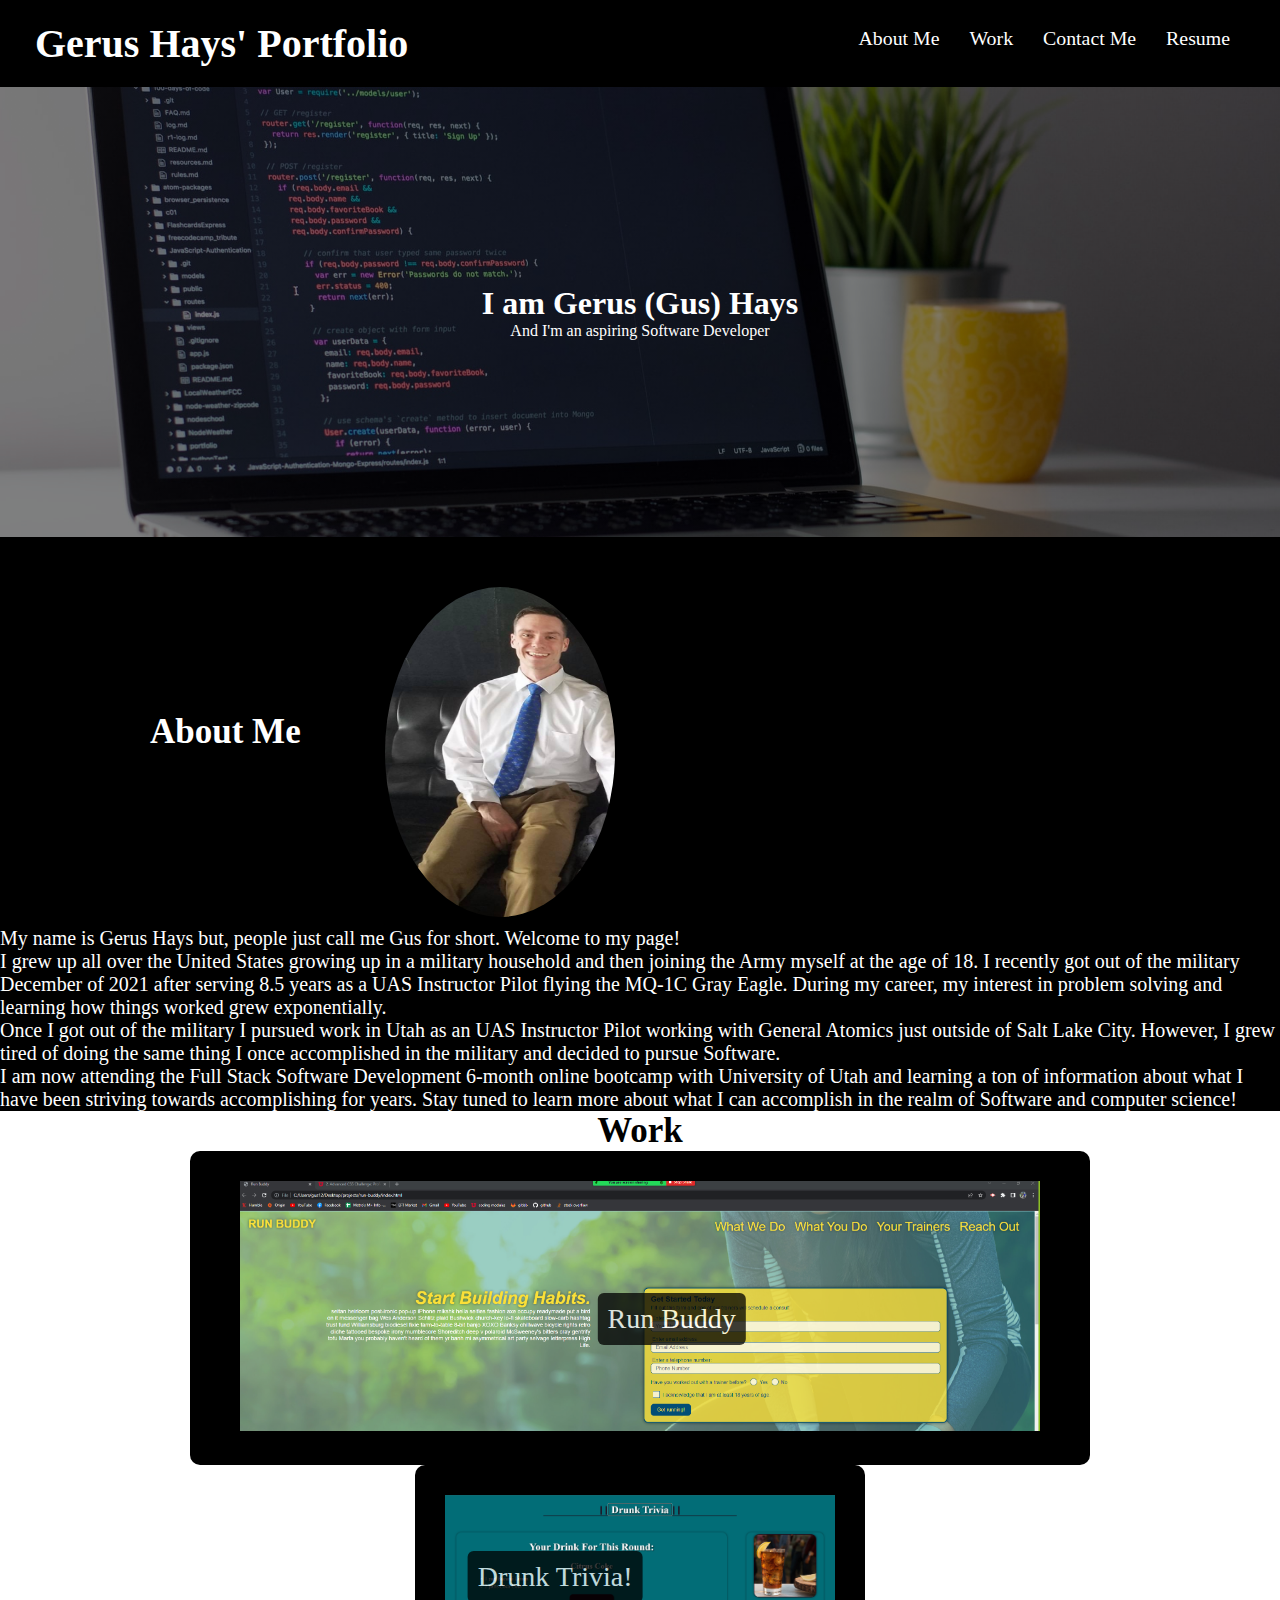
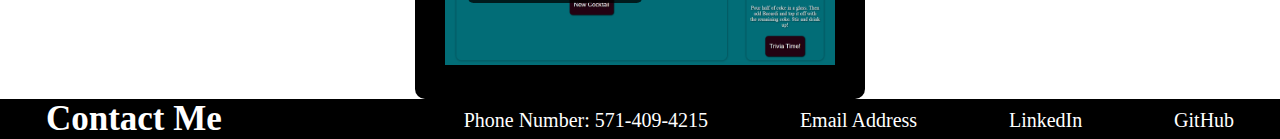
<file: index.html>
<!DOCTYPE html>
<html lang="en">
    <head>
        <link rel="stylesheet" href="./assets/Style.css">
        <meta charset="UTF-8">
        <meta name="viewport" content="width=device-width, initial scale=1.0" />
        <title>Gerus Hays&#146 Portfolio</title>
    </head>
<!-- if html isnt labeled index it wont appear online... -->
    <body>
        
        <header>
            <h1>Gerus Hays' Portfolio</h1>
            <nav>
                <ul>
                    <li>
                        <a href="#About-Me">About Me</a>
                    </li>
                    <li>
                        <a href="#Work">Work</a>
                    </li>
                    <li>
                        <a href="#Contact-Me">Contact Me</a>
                    </li>
                    <li>
                        <a href="https://docs.google.com/document/d/16J_fK7yiL2ucT7MtPNHUC2VDftuCFAXFS6dZSvaxVqY/edit?usp=sharing" target="_blank">Resume</a>
                    </li>
                </ul>
            </nav>
        </header>

        <div class="hero-image">
            <div class="hero-text">
              <h1>I am Gerus <seo>(Gus)</seo> Hays</h1>
              <p>And I'm an aspiring Software Developer</p>
          </div>
        </div>

        <section id="About-Me" class="About">
            <div class="me">
            <h2>About Me</h2>
            </div>
            <div class="pic-of-me">
            <img src="./assets/images/Me.jpg">
            </div>
            <div class="bio">
            <p>My name is Gerus Hays but, people just call me Gus for short. Welcome to my page!</br>
                I grew up all over the United States growing up in a military household and then joining the Army myself at the age of 18.
                I recently got out of the military December of 2021 after serving 8.5 years as a UAS Instructor Pilot flying the MQ-1C Gray Eagle.
                During my career, my interest in problem solving and learning how things worked grew exponentially. </br>
                Once I got out of the military I pursued work in Utah as an UAS Instructor Pilot working with General Atomics just outside of Salt Lake City.
                However, I grew tired of doing the same thing I once accomplished in the military and decided to pursue Software. </br>
                I am now attending the Full Stack Software Development 6-month online bootcamp with University of Utah and learning a ton of information about what I have been striving towards accomplishing for years.
                Stay tuned to learn more about what I can accomplish in the realm of Software and computer science!
            </p>
            </div>
        </section>

        <section id="Work" class="page-section">
            <div class="work-head">
                <h2>Work</h2>
            </div>
            <div class="work-code">
                <article>
                    <a href="https://gerushays.github.io/run-buddy/" target="_blank">
                        <img src="./assets/images/run-buddy.png" alt="Run Buddy Website created and formatted by myself" id="run-buddy">
                        <label for="run-buddy" class="project">Run Buddy</label>
                    </a>
                </article>
                <article>
                    <a href="https://gerushays.github.io/Drunk-Trivia/" target="_blank">
                        <img src="./assets/images/Drunk-Trivia-Screenshot.PNG" alt="Drunk Trivia application project example image" id="future-project">
                        <label for="future" class="project">Drunk Trivia!</label>
                    </a>
                </article>
            </div>
        </section>
        <!-- add please now -->
        <section id="Contact-Me" class="Contact-Me">
            <h2>Contact Me</h2>
            <div class="contact">
                <a href="tel:571.409.4215">Phone Number: 571-409-4215</a>
            </div>
            <div class="contact">
                <a href="mailto:gerushays@gmail.com">Email Address</a>
            </div>
            <div class="contact">
                <a href="https://www.linkedin.com/in/gerushays/" target="_blank">LinkedIn</a>
            </div>
            <div class="contact">
                <a href="https://github.com/GerusHays" target="_blank">GitHub</a>
            </div>
        </section>

    </body>
</html>
</file>
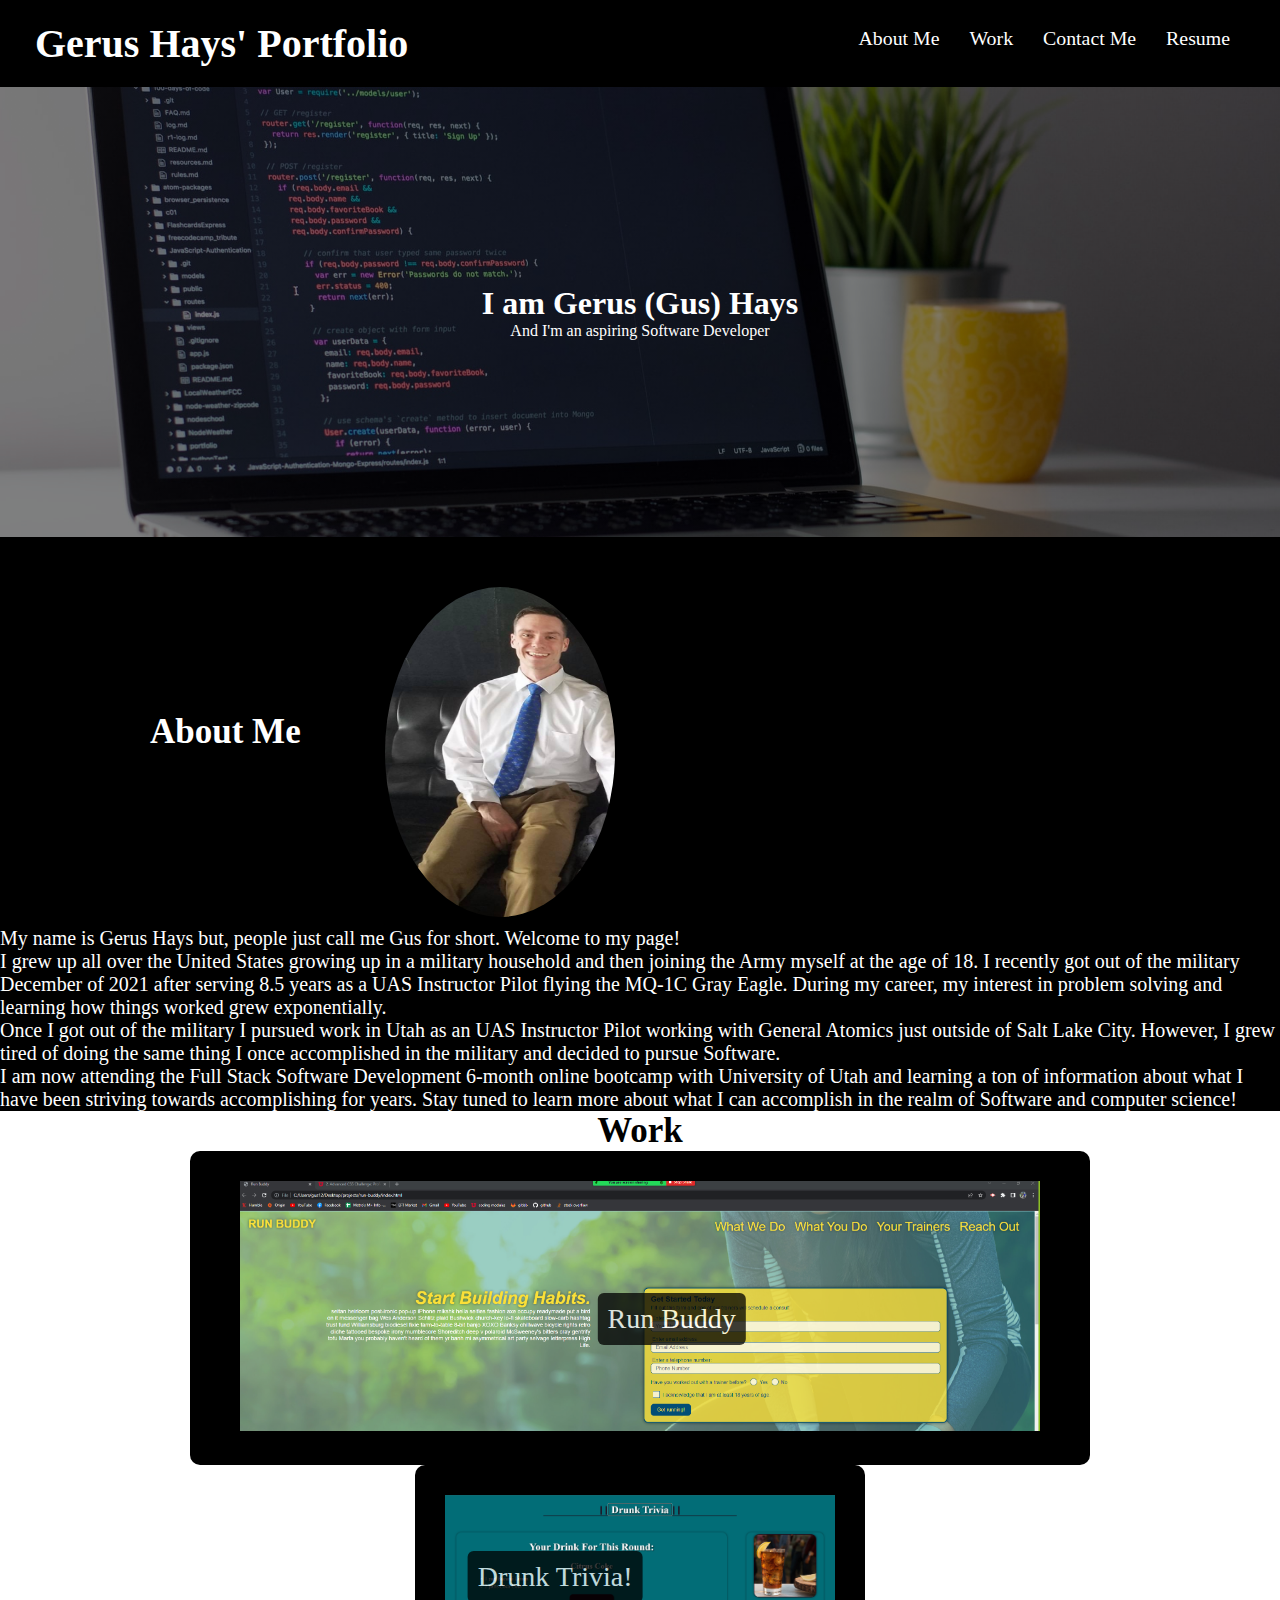
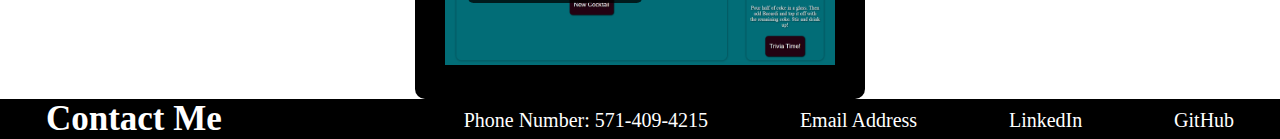
<file: Portfolio.html>
<!DOCTYPE html>
<html lang="en">
    <head>
        <link rel="stylesheet" href="./assets/Style.css">
        <meta charset="UTF-8">
        <meta name="viewport" content="width=device-width, initial scale=1.0" />
        <title>Gerus Hays&#146 Portfolio</title>
    </head>

    <body>
        
        <header>
            <h1>Gerus Hays' Portfolio</h1>
            <nav>
                <ul>
                    <li>
                        <a href="#About-Me">About Me</a>
                    </li>
                    <li>
                        <a href="#Work">Work</a>
                    </li>
                    <li>
                        <a href="#Contact-Me">Contact Me</a>
                    </li>
                    <li>
                        <a href="https://docs.google.com/document/d/16J_fK7yiL2ucT7MtPNHUC2VDftuCFAXFS6dZSvaxVqY/edit?usp=sharing" target="_blank">Resume</a>
                    </li>
                </ul>
            </nav>
        </header>

        <div class="hero-image">
            <div class="hero-text">
              <h1>I am Gerus <seo>(Gus)</seo> Hays</h1>
              <p>And I'm an aspiring Software Developer</p>
          </div>
        </div>

        <section id="About-Me" class="About">
            <div class="me">
            <h2>About Me</h2>
            </div>
            <div class="pic-of-me">
            <img src="./assets/images/Me.jpg">
            </div>
            <div class="bio">
            <p>My name is Gerus Hays but, people just call me Gus for short. Welcome to my page!</br>
                I grew up all over the United States growing up in a military household and then joining the Army myself at the age of 18.
                I recently got out of the military December of 2021 after serving 8.5 years as a UAS Instructor Pilot flying the MQ-1C Gray Eagle.
                During my career, my interest in problem solving and learning how things worked grew exponentially. </br>
                Once I got out of the military I pursued work in Utah as an UAS Instructor Pilot working with General Atomics just outside of Salt Lake City.
                However, I grew tired of doing the same thing I once accomplished in the military and decided to pursue Software. </br>
                I am now attending the Full Stack Software Development 6-month online bootcamp with University of Utah and learning a ton of information about what I have been striving towards accomplishing for years.
                Stay tuned to learn more about what I can accomplish in the realm of Software and computer science!
            </p>
            </div>
        </section>

        <section id="Work" class="page-section">
            <div class="work-head">
                <h2>Work</h2>
            </div>
            <div class="work-code">
                <article>
                    <a href="https://gerushays.github.io/run-buddy/" target="_blank">
                        <img src="./assets/images/run-buddy.png" alt="Run Buddy Website created and formatted by myself" id="run-buddy">
                        <label for="run-buddy" class="project">Run Buddy</label>
                    </a>
                </article>
                <article>
                    <a href="https://gerushays.github.io/Drunk-Trivia/">
                        <img src="./assets/images/Drunk-Trivia-Screenshot.PNG" alt="Drunk Trivia application project example image" id="future-project">
                        <label for="future" class="project">Drunk Trivia!</label>
                    </a>
                </article>
            </div>
        </section>
        <!-- add please -->
        <section id="Contact-Me" class="Contact-Me">
            <h2>Contact Me</h2>
            <div class="contact">
                <a href="tel:571.409.4215">Phone Number: 571-409-4215</a>
            </div>
            <div class="contact">
                <a href="mailto:gerushays@gmail.com">Email Address</a>
            </div>
            <div class="contact">
                <a href="https://www.linkedin.com/in/gerushays/" target="_blank">LinkedIn</a>
            </div>
            <div class="contact">
                <a href="https://github.com/GerusHays" target="_blank">GitHub</a>
            </div>
        </section>

    </body>
</html>
</file>
<file: assets/Style.css>
* {
    margin: 0;
    padding: 0;
    box-sizing: border-box;
}

:root {
    --primary-color: black;
    --secondary-color: white;
    --third-color: green;
    --h2-size: 35px;
    --content-font: 20px;
}

header {
    padding: 20px 35px;
    display: flex;
    justify-content: space-between;
    flex-wrap: wrap;
    position: sticky;
    position: -webkit-sticky;
    top: 0;
    background-color: var(--primary-color);
    background-position: 80%;
    z-index: 9999;
}

header h1 {
    font-weight: bold;
    font-size: 40px;
    color: var(--secondary-color);
    margin: 0;
}

header a {
    text-decoration: none;
    color: var(--secondary-color);
}

header nav {
    margin: 7px 0;
}

header nav ul {
    display: flex;
    flex-wrap: wrap;
    justify-content: space-between;
    align-items: center;
    list-style: none;
}

header nav ul li a {
    padding: 10px 15px;
    font-weight: lighter;
    font-size: 1.55vw;
}

body, html {
    height: 100%;
}

/* The hero image */
.hero-image {
  /* Use "linear-gradient" to add a darken background effect to the image (photographer.jpg). This will make the text easier to read */
  background-image: linear-gradient(rgba(0, 0, 0, 0.5), rgba(0, 0, 0, 0.5)), url("./images/hero-image.jpg");

  /* Set a specific height */
  height: 50%;

  /* Position and center the image to scale nicely on all screens */
  background-position: center;
  background-repeat: no-repeat;
  background-size: cover;
  position: relative;
}

/* Place text in the middle of the image */
.hero-text {
  text-align: center;
  position: absolute;
  top: 50%;
  left: 50%;
  transform: translate(-50%, -50%);
  color: var(--secondary-color);
}

.About {
    color: var(--secondary-color);
    background-color: var(--primary-color);
}

.me h2{
    display: flex;
    justify-content: left;
    position: relative;
    padding-left: 150px;
    top: 175px;
    font-size: var(--h2-size);
}

.pic-of-me img{
    height: 350px;
    width: 250px;
    border-radius: 50%;
    display: flex;
    justify-content: center;
    padding: 10px;
    position: relative;
    left: 375px;
}

.bio {
    display: flex;
    justify-content: center;
    position: relative;
    font-size: var(--content-font);
}

.work-head {
    display: flex;
    justify-content: center;
}

.work-head h2 {
    font-size: var(--h2-size);
}

.work-code {
    display: flex;
    justify-content: center;
    flex-wrap: wrap;
}

.work-code article {
    background-color: var(--primary-color);
    display: flex;
    justify-content: space-around;
    border-radius: 10px;
    padding: 30px;
    margin: 0 20 40 20;
    position: relative;
    width: 900px;
}

.work-code a {
    width: 800px;
}

.work-code a img {
    width: 100%;
    max-height: 250px;
    object-fit: cover;
    object-position: 0% 0%;
}

.work-code label {
    position: absolute;
    bottom: 30%;
    right: 30%;
    transform: translate(-50%, -50%);
    font-size: 28px;
    text-align: center;
    background-color: var(--primary-color);
    opacity: 0.75;
    color: var(--secondary-color);
    padding: 10px;
    border-radius: 6px;
}

.work-code article:not(:first-child) {
    width: 450px;
}

.page-section h2 {
    font-size: var(--h2-size);
    display: flex;
    flex-wrap: wrap;
    justify-content: center;
}

.Contact-Me {
    width: 100%;
    margin: 0 auto;
    display: flex;
    flex-wrap: wrap;
    justify-content: space-around;
    color: var(--secondary-color);
    background-color: var(--primary-color);
}

.Contact-Me h2 {
    font-size: var(--h2-size);
    justify-content: left;
    padding-right: 150px !important; 
}

.contact {
    padding-top: 10px;
}

.contact a {
    text-decoration: none;
    color: var(--secondary-color);
    font-size: var(--content-font);
}

@media screen and (max-width: 768px) {
    * {
        margin: 0;
        padding: 0;
        box-sizing: border-box;
    }

    body, html {
        height: 100%
    }

    header {
        width: 100%;
    }
}
</file>
